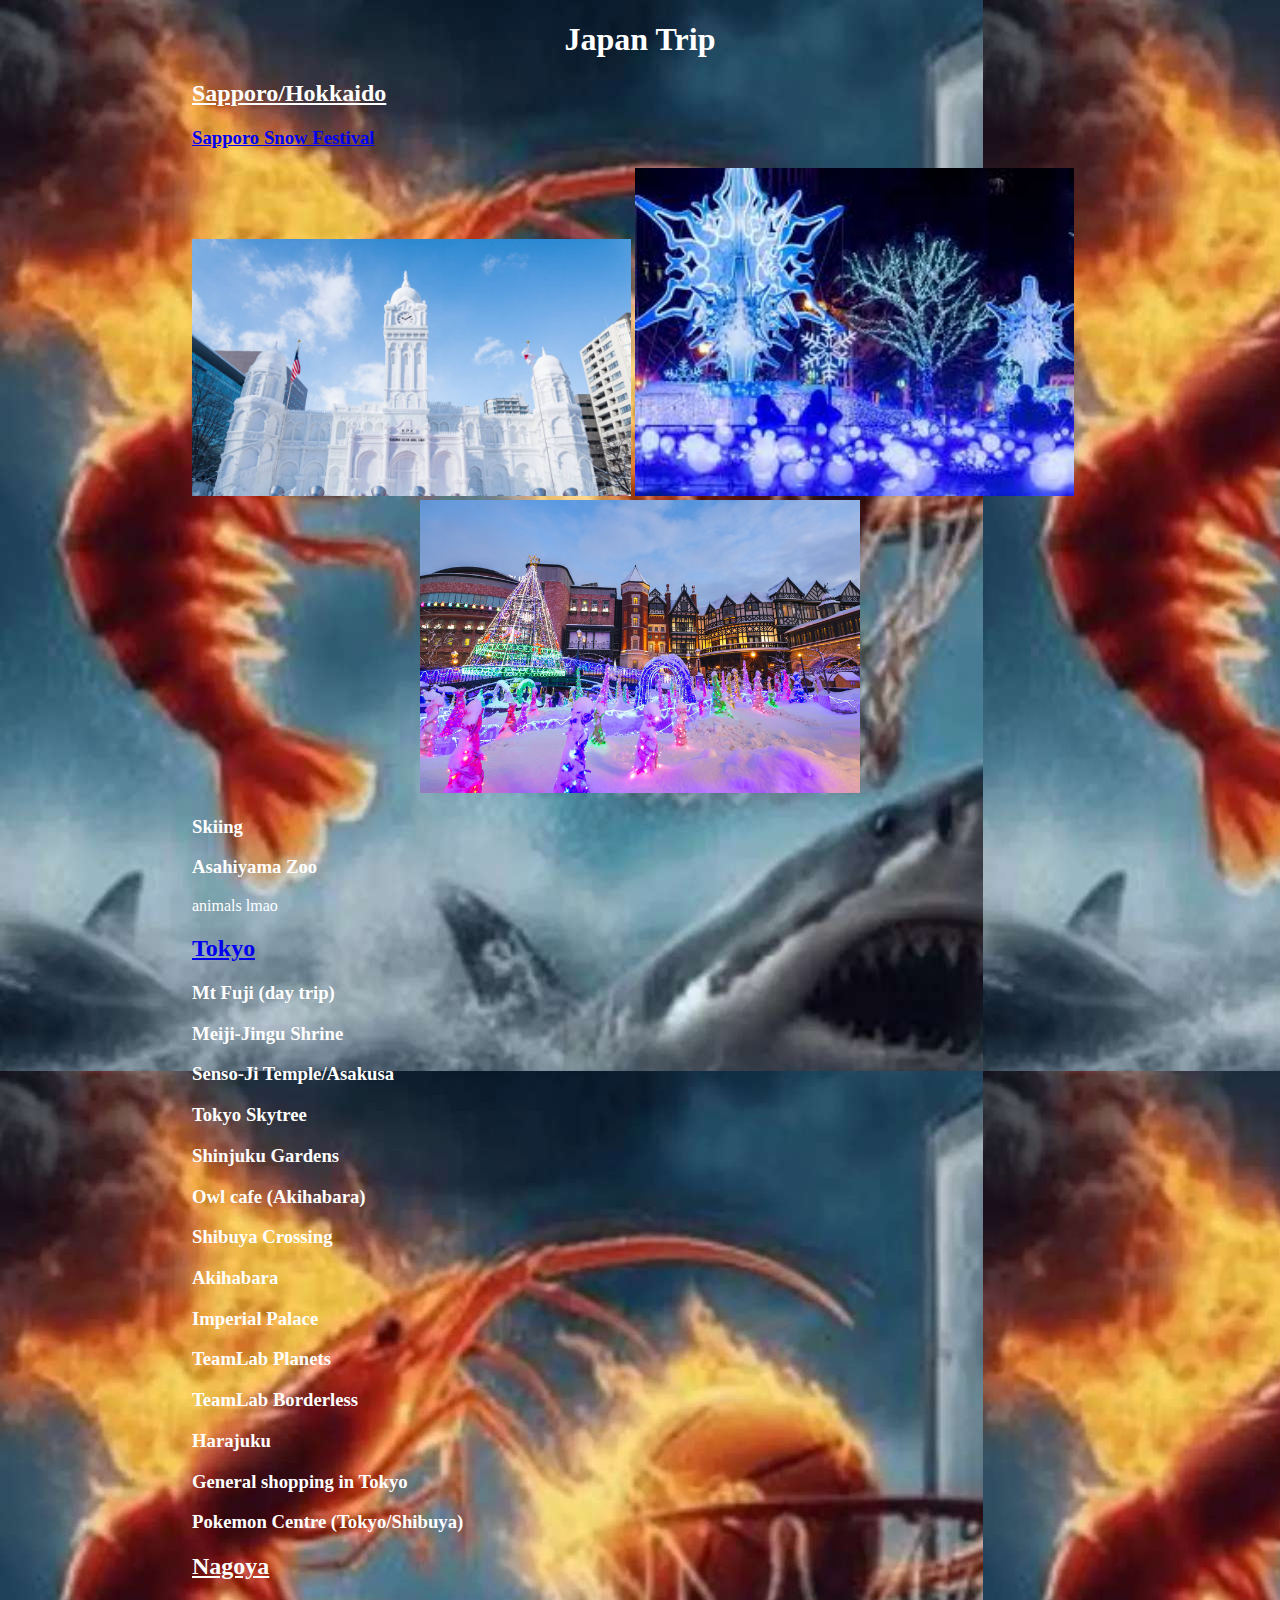
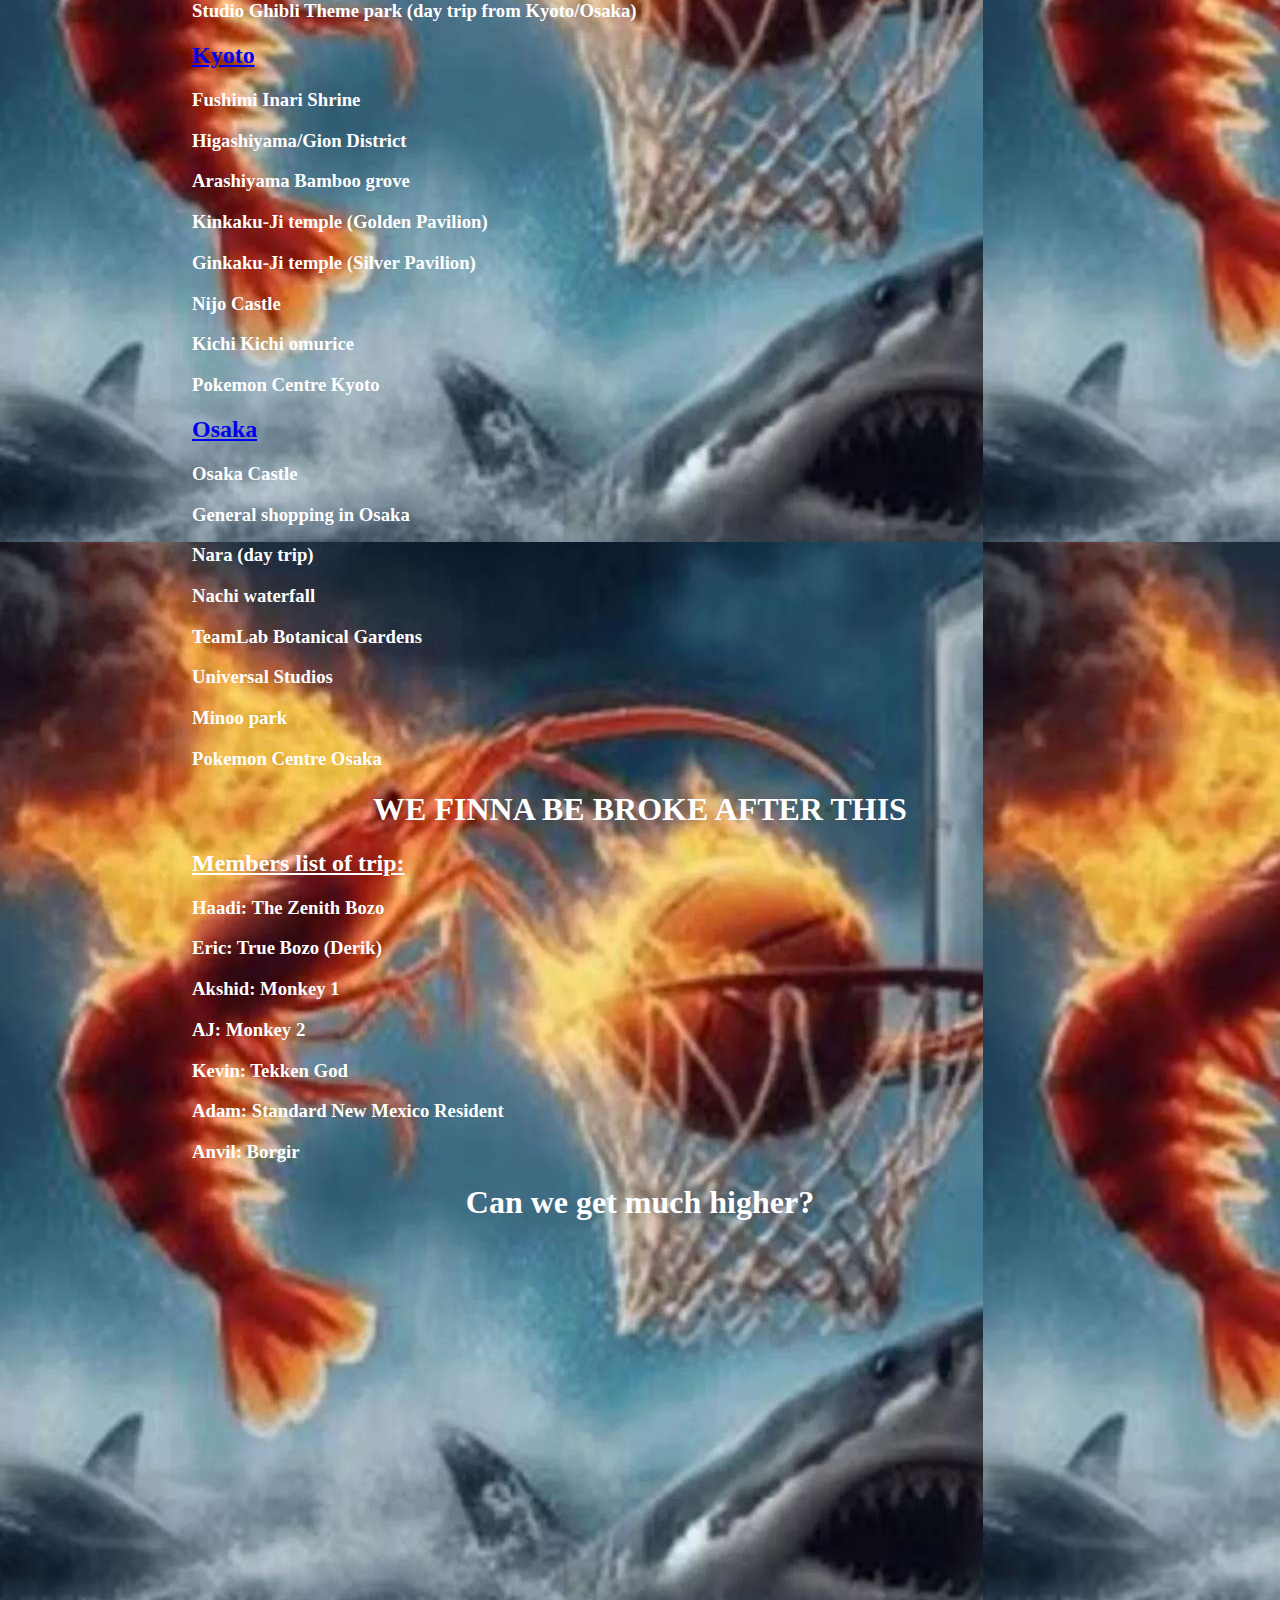
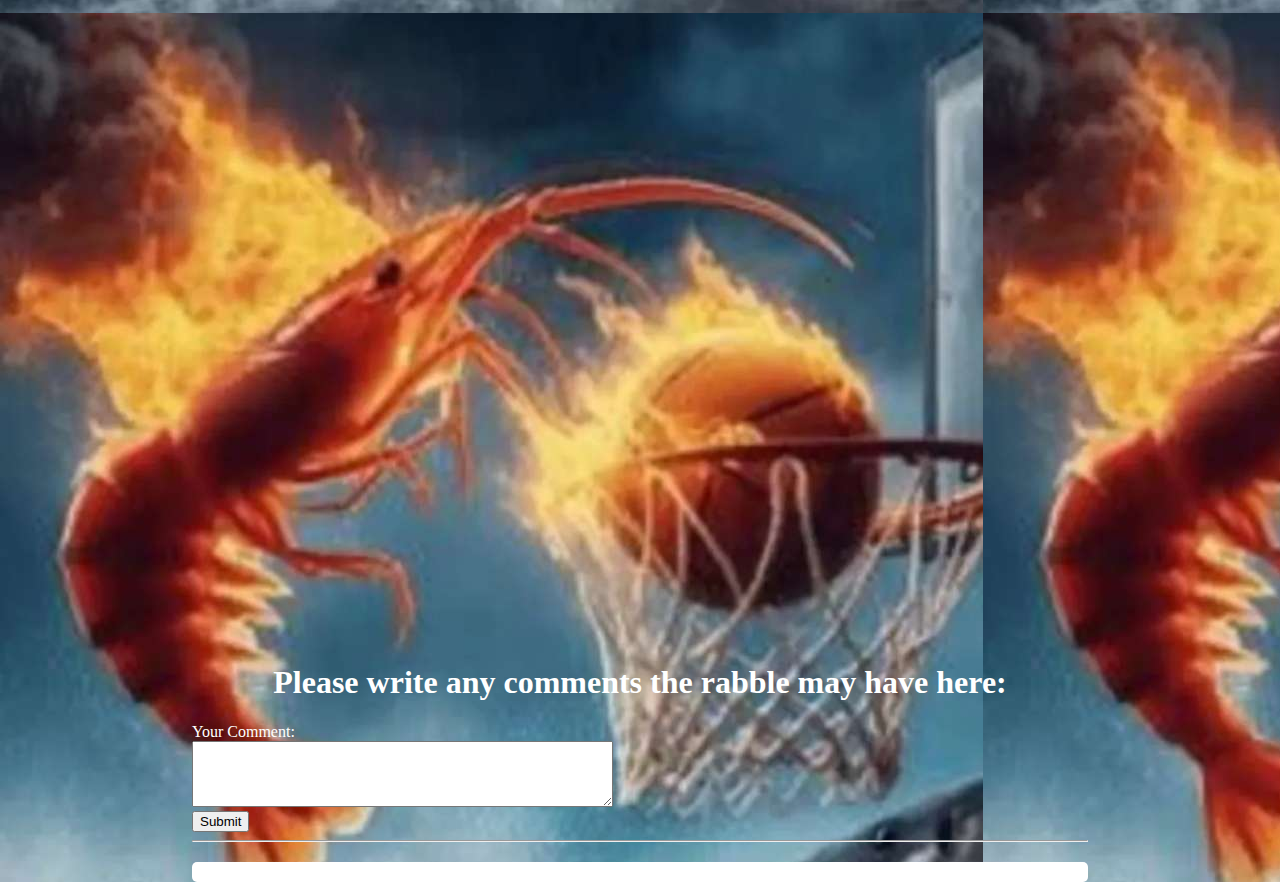
<file: index.html>
<!DOCTYPE html>
<html lang="en">
    <head>
        <meta charset="UTF-8">
        <meta name="viewport" content="width=device-width, initial-scale=1.0">
        <link rel="stylesheet" href="style.css"> </link>

        <style>
            /* Styling for the comments */
            #comments {
                background-color: white;
                padding: 10px;
                border-radius: 5px;
                margin-top: 20px;
            }

            /* Styling for each comment */
            .comment {
                margin-bottom: 10px;
                color: black; /* Set text color to black */
            }

            /* Styling for delete button */
            .delete-button {
                background-color: #ff6347;
                color: white;
                border: none;
                padding: 5px 10px;
                border-radius: 3px;
                cursor: pointer;
            }

          </style>

    </head>
    <body style="background-image: url('./temp.jpg');">
        <div class="container">
            <center> <h1> Japan Trip <h1> </center>
            <h2> Sapporo/Hokkaido </h2>
            <h3> <a href="https://www.snowfes.com/en/" target="_blank"> Sapporo Snow Festival </a> </h3>
            <img src="./Sapporo/img1.jpg" width=49% display=inline-block>
            <img src="./Sapporo/img2.jpg" width=49% display=inline-block>
            <center> <img src="./Sapporo/img3.jpg" width=49% display=inline-block> </center>

            <h3> Skiing </h3>

            <h3> Asahiyama Zoo </h3>
            <p> animals lmao </p>

            <h2> <a href="https://maps.app.goo.gl/7McZ5TVtQXy4GqrJ6" target="_blank"> Tokyo </a> </h2>
            <h3> Mt Fuji (day trip) </h3>
            <h3> Meiji-Jingu Shrine </h3>
            <h3> Senso-Ji Temple/Asakusa</h3>
            <h3> Tokyo Skytree      </h3>
            <h3> Shinjuku Gardens   </h3>
            <h3> Owl cafe (Akihabara)</h3>
            <h3> Shibuya Crossing   </h3>
            <h3> Akihabara          </h3>
            <h3> Imperial Palace    </h3>
            <h3> TeamLab Planets    </h3>
            <h3> TeamLab Borderless </h3>
            <h3> Harajuku           </h3>
            <h3> General shopping in Tokyo</h3>
            <h3> Pokemon Centre (Tokyo/Shibuya)</h3>

            <h2> Nagoya </h2>
            <h3> Studio Ghibli Theme park (day trip from Kyoto/Osaka) </h3>

            <h2> <a href="https://maps.app.goo.gl/yqmQHQeRWKbo3qX28" target="_blank"> Kyoto </a> </h2>
            <h3> Fushimi Inari Shrine </h3>
            <h3> Higashiyama/Gion District</h3>
            <h3> Arashiyama Bamboo grove</h3>
            <h3> Kinkaku-Ji temple (Golden Pavilion)</h3>
            <h3> Ginkaku-Ji temple (Silver Pavilion)</h3>
            <h3> Nijo Castle</h3>
            <h3> Kichi Kichi omurice</h3>
            <h3> Pokemon Centre Kyoto</h3>

            <h2> <a href="https://maps.app.goo.gl/gZFa7e8uEFdSibg88" target="_blank"> Osaka </a> </h2>
            <h3>Osaka Castle</h3>
            <h3>General shopping in Osaka</h3>
            <h3>Nara (day trip)</h3>
            <h3>Nachi waterfall</h3>
            <h3>TeamLab Botanical Gardens</h3>
            <h3>Universal Studios</h3>
            <h3>Minoo park</h3>
            <h3>Pokemon Centre Osaka</h3>


            <center> <h1> WE FINNA BE BROKE AFTER THIS <h1> </center>
            <h2> Members list of trip: </h2>
            <h3> Haadi: The Zenith Bozo </h3>
            <h3> Eric: True Bozo (Derik) </h3>
            <h3> Akshid: Monkey 1 </h3>
            <h3> AJ: Monkey 2 </h3>
            <h3> Kevin: Tekken God </h3>
            <h3> Adam: Standard New Mexico Resident </h3>
            <h3> Anvil: Borgir </h3>

            <center> <h1> Can we get much higher? <h1> </center>
            <p><iframe width="560" height="315" src="https://www.youtube.com/embed/CkB9eTwLO1s" title="" frameBorder="0"   allow="accelerometer; autoplay; clipboard-write; encrypted-media; gyroscope; picture-in-picture; web-share"  allowFullScreen><br>Powered by <a href="https://youtubeembedcode.com">how to embed a youtube video</a> and <a href="https://yatzyregler.com/no/">yatzy ark</a></iframe></p>

            <center> <h1> Please write any comments the rabble may have here: <h1> </center>

            <!-- Form for user input -->
            <form id="commentForm">
              <label for="comment">Your Comment:</label><br>
              <textarea id="comment" name="comment" rows="4" cols="50"></textarea><br>
              <input type="submit" value="Submit">
            </form>

            <hr>

            <!-- Display area for comments -->
            <div id="comments">
              <!-- Comments will be displayed here -->
            </div>

            <script>
              // Function to handle form submission
              document.getElementById('commentForm').addEventListener('submit', function(event) {
                event.preventDefault(); // Prevent default form submission behavior

              // Get the comment from the form input
              var commentText = document.getElementById('comment').value;

              // Create a div element to contain the comment and delete button
              var commentDiv = document.createElement('div');
              commentDiv.classList.add('comment');

              // Create a paragraph element to display the comment
              var commentElement = document.createElement('p');
              commentElement.textContent = commentText;

              // Create a delete button for the comment
              var deleteButton = document.createElement('button');
              deleteButton.textContent = 'Delete';
              deleteButton.classList.add('delete-button');
              deleteButton.addEventListener('click', function() {
                  commentDiv.remove(); // Remove the comment element when delete button is clicked
              });

              // Append the comment element and delete button to the comment container div
              commentDiv.appendChild(commentElement);
              commentDiv.appendChild(deleteButton);

              // Append the comment container div to the comments section
              document.getElementById('comments').appendChild(commentDiv);

              // Reset the form input
              document.getElementById('comment').value = '';
            });
          </script>

        </div>
    </body>
</html>
</file>
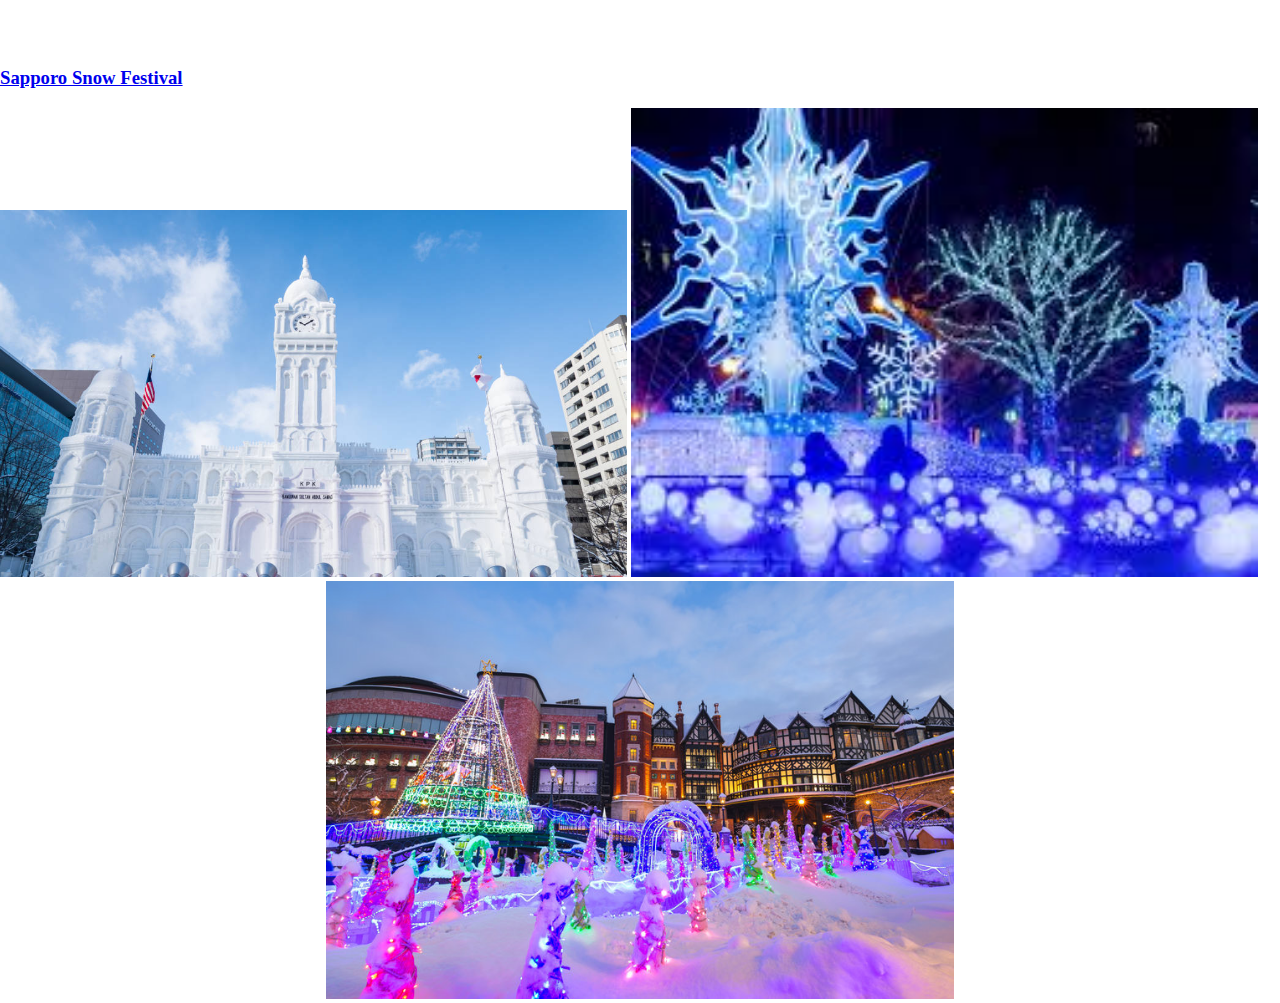
<file: template.html>
<!DOCTYPE html>
<html lang="en">
    <head>
        <meta charset="UTF-8">
        <meta name="viewport" content="width=device-width, initial-scale=1.0">
        <link rel="stylesheet" href="style.css"> </link>
    </head>
    <body>
        <h2> Sapporo/Hokkaido </h2>
        <h3> <a href="https://www.snowfes.com/en/" target="_blank"> Sapporo Snow Festival </a> </h3>
        <img src="./Sapporo/img1.jpg" width=49% display=inline-block>
        <img src="./Sapporo/img2.jpg" width=49% display=inline-block>
        <center> <img src="./Sapporo/img3.jpg" width=49% display=inline-block> </center>
    </body>
</html>
</file>
<file: style.css>
html {
	font-family: Papyrus;
	color: white;
}
body {
	max-width: 100%;
	margin: 0 auto;
}

h2 {
	text-decoration: underline;
}

.inlineFigure{
	display: inline-block;
	margin-right: 0px;
	margin-left: 0px;
}

.container{
	width: 70%;
	margin: 0 auto;
}

iframe {
	width: 100%;
	height: 100%;
	min-height: 1000px;
	max-height: 1000px;
	border: none;
	display: block;
	margin: 0 auto;
}
</file>
